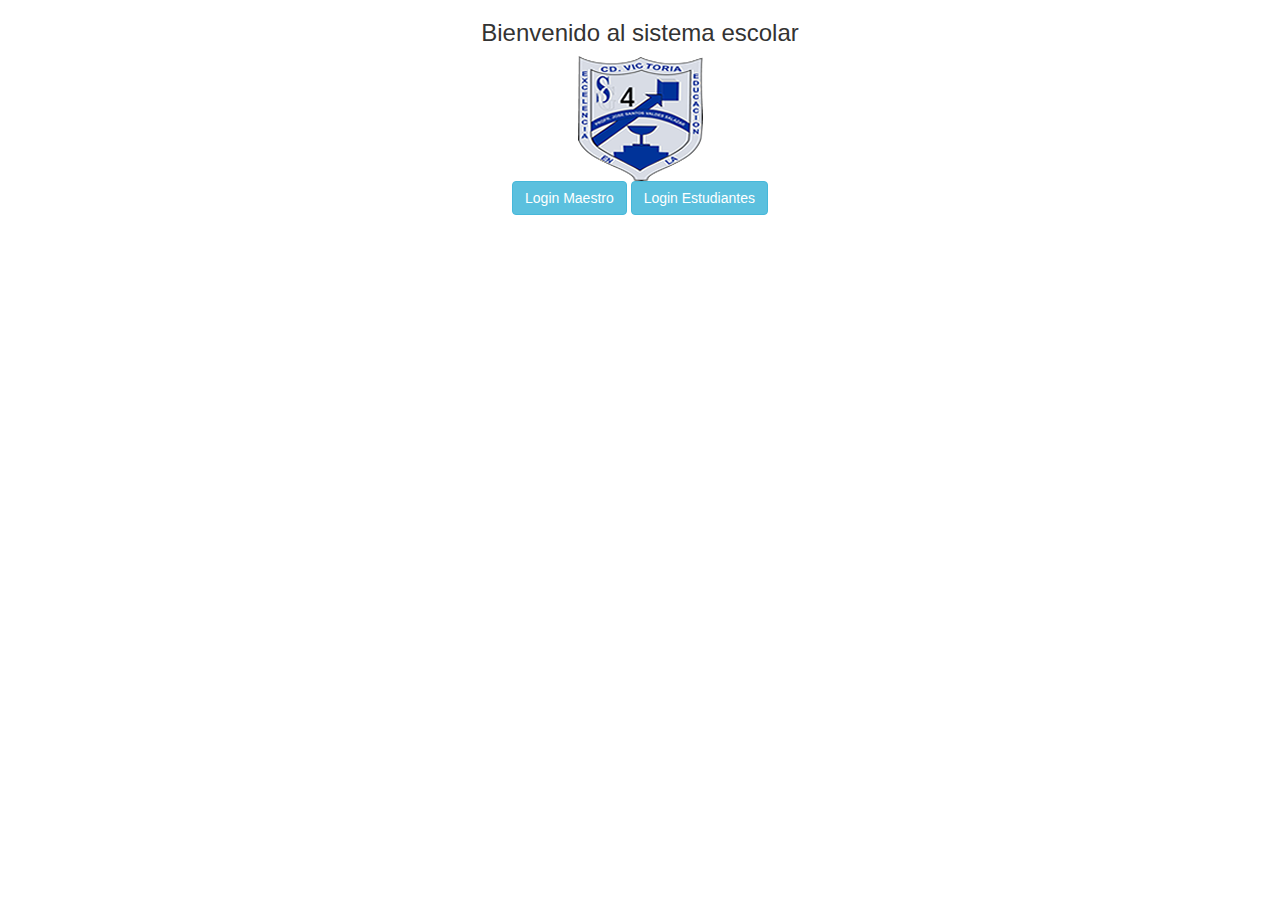
<file: Vistas/Index.html>
<!DOCTYPE html">
<html>
    <head>
        <meta http-equiv="Content-Type" content="text/html; charset=utf-8" />
        <title>Index</title>
        <link rel="stylesheet" href="https://maxcdn.bootstrapcdn.com/bootstrap/3.3.7/css/bootstrap.min.css">
  <script src="https://ajax.googleapis.com/ajax/libs/jquery/3.3.1/jquery.min.js"></script>
  <script src="https://maxcdn.bootstrapcdn.com/bootstrap/3.3.7/js/bootstrap.min.js"></script>
        
    </head>
    <body>
    <center>
        <div id="signup">       
            <h3>Bienvenido al sistema escolar</h3>
            <img src="../css/logo.png"></br>
            <a href="../Vistas/Maestro/loginMaestro.php" type="button" class="btn btn-info">Login Maestro</a>
            <a href="../Vistas/Alumnos/loginEstudianteView.php" type="button" class="btn btn-info">Login Estudiantes</a>
        </div>
    </center>
</body>
</file>
